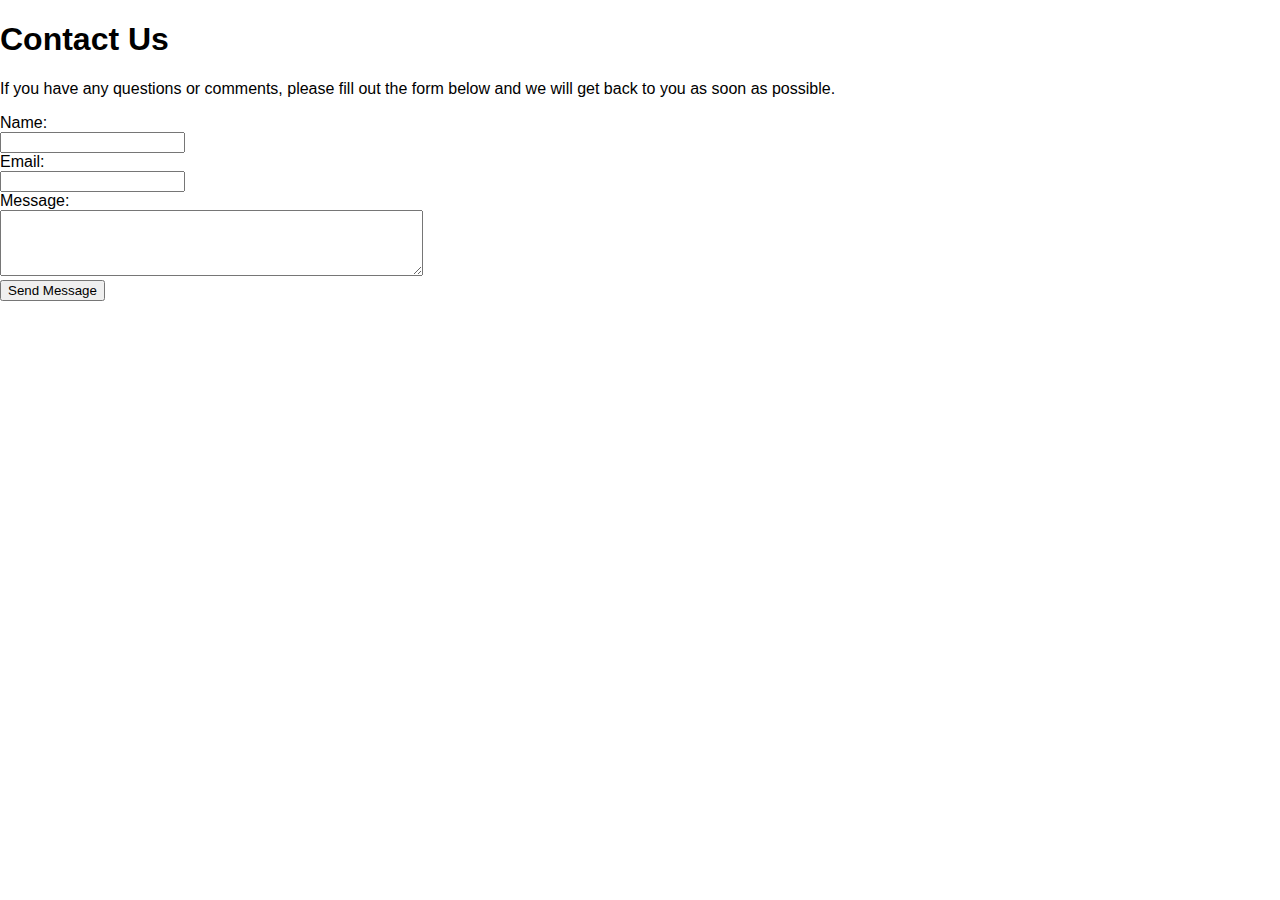
<file: contact.html>
<!DOCTYPE html>
<html>
<head>
<link rel="stylesheet" type="text/css" href="contact.css">
  <title>Contact Us</title>
</head>
<body>
  <h1>Contact Us</h1>
  <p>If you have any questions or comments, please fill out the form below and we will get back to you as soon as possible.</p>
  <form action="/contact" method="post">
    <label for="name">Name:</label><br>
    <input type="text" id="name" name="name" required><br>
    <label for="email">Email:</label><br>
    <input type="email" id="email" name="email" required><br>
    <label for="message">Message:</label><br>
    <textarea id="message" name="message" rows="4" cols="50" required></textarea><br>
    <button type="submit">Send Message</button>
  </form>
</body>
</html>
</file>
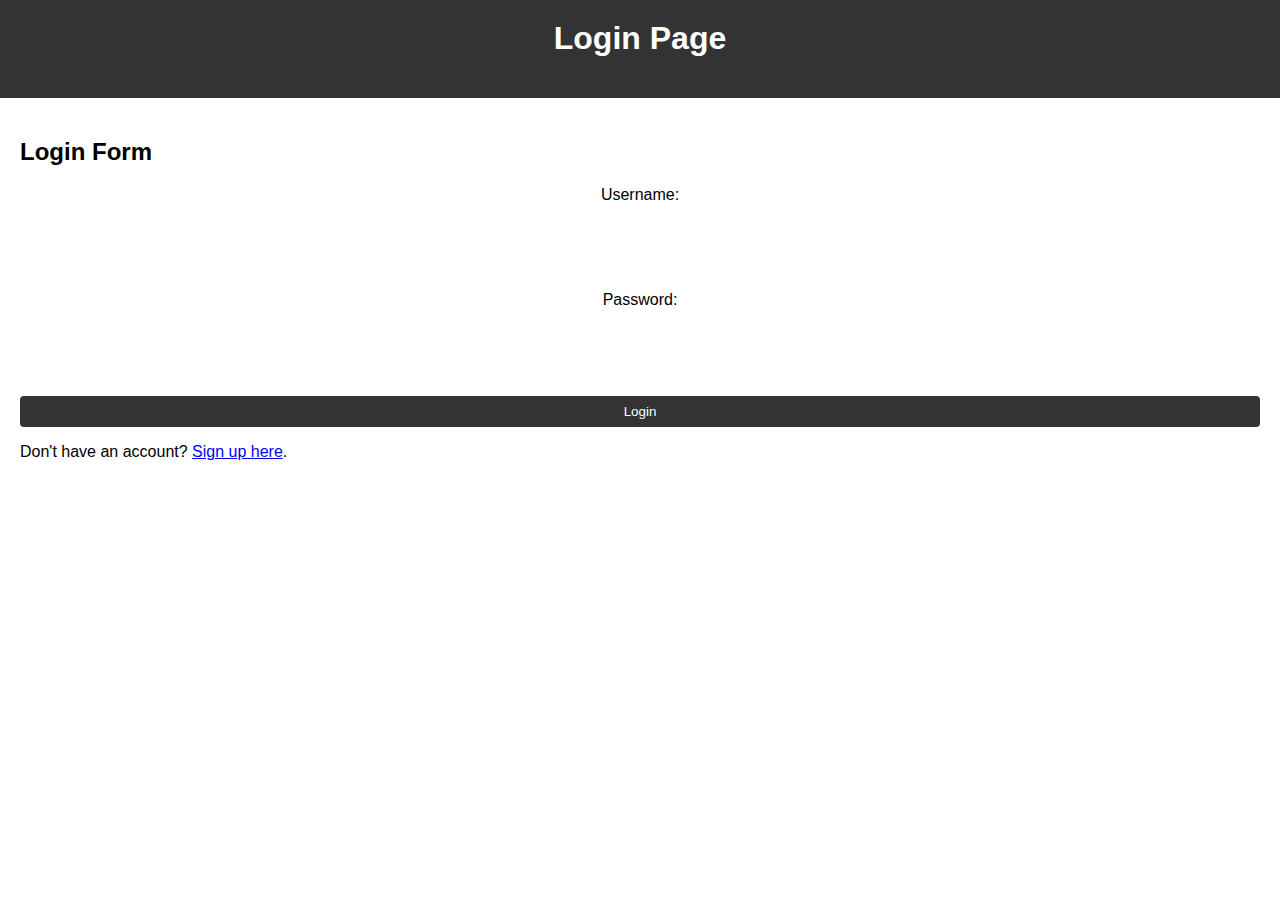
<file: login.html>
<!DOCTYPE html>
<html>
  <head>
    <link rel="stylesheet" type="text/css" href="login.css">
    <title>Login Page</title>
  </head>
  <body>
    <header>
      <h1>Login Page</h1>
    </header>
    <main>
      <section>
        <h2>Login Form</h2>
        <form action="/login" method="post">
          <label for="username">Username:</label><br>
          <input type="text" id="username" name="username" required><br>
          <label for="password">Password:</label><br>
          <input type="password" id="password" name="password" required><br>
          <button type="submit">Login</button>
        </form>
        <nav>
            <p style="text-align: left;">Don't have an account? <a href="/signup.html">Sign up here</a>.</p>
          </nav>
      </section>
    </main>
  </body>
</html>
</file>
<file: contact.css>
body {
    font-family: Arial, sans-serif;
    margin: 0;
    padding: 0;
  }
  
  header {
    background-color: #333;
    color: #fff;
    display: flex;
    flex-direction: column;
    align-items: center;
    padding: 20px;
  }
  
  header h1 {
    margin-top: 0;
  }
  
  header img {
    width: 100%;
    height: auto;
    margin-bottom: 20px;
  }
  
  header nav {
    display: flex;
    justify-content: space-between;
    align-items: center;
    width: 100%;
    margin-bottom: 20px;
  }
  
  header nav ul {
    list-style: none;
    margin: 0;
    padding: 0;
    display: flex;
  }
  
  header nav li {
    margin: 0 10px;
  }
  
  header nav a {
    color: #fff;
    text-decoration: none;
  }
  
  header form {
    display: flex;
    justify-content: space-between;
    align-items: center;
    width: 50%;
  }
  
  header form input[type="search"] {
    flex-grow: 1;
    padding: 8px;
    border: none;
    border-radius: 4px;
    background-color: #444;}
</file>
<file: login.css>
body {
    font-family: Arial, sans-serif;
    margin: 0;
    padding: 0;
  }
  
  header {
    background-color: #333;
    color: #fff;
    display: flex;
    flex-direction: column;
    align-items: center;
    padding: 20px;
  }
  
  header h1 {
    margin-top: 0;
  }
  
  main {
    padding: 20px;
  }
  
  form {
    display: flex;
    flex-direction: column;
    align-items: center;
  }
  
  label {
    margin-bottom: 10px;
  }
  
  input[type="text"], input[type="password"] {
    padding: 8px;
    border: none;
    border-radius: 4px;
    background-color: #fff;
    width: 100%;
    box-sizing: border-box;
    margin-bottom: 10px;
  }
  
  button[type="submit"] {
    padding: 8px 16px;
    border: none;
    border-radius: 4px;
    background-color: #333;
    color: #fff;
    cursor: pointer;
    width: 100%;
  }
  
  button[type="submit"]:hover {
    background-color: #444;
  }
</file>
